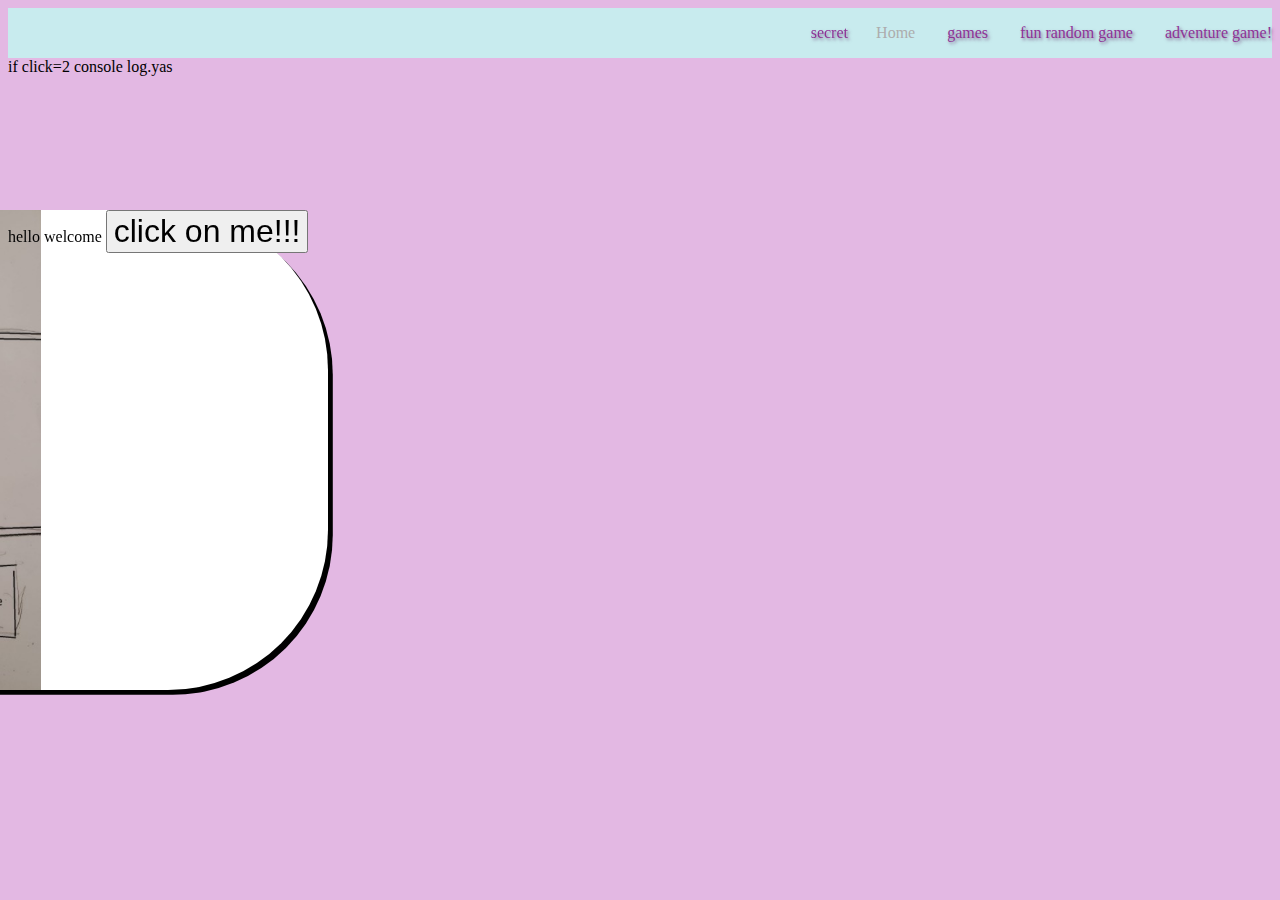
<file: index.html>
<head>
    <title>my random games please have fun!!</title>
    <link rel="stylesheet" type="text/css" href="index.css">
</head>
<body>
    <div id="navbar">
    <div class="nav-link">Home</div>
     <div class="nav-link"><a  href="dodge-game.html">games</a></div>
      <div class="nav-link"><a href="https://magiccatacademy2.com/">fun random game</a></div>
       <div class="nav-link"><a  href="./001.html">adventure game!</a></div>
    </div>
    <div id="main">
    <div id="left-col">
        <img id="hero" src="profile pic.jpeg">
    </div>
    <div id="right col">
        hello welcome                
        <button id="stylish">click on me!!!</button>
    </div>
    </div>

    <div class="secret-link">secret</div>
    <script src="index.js"></script>
</body>
if click=2 console log.yas
</file>
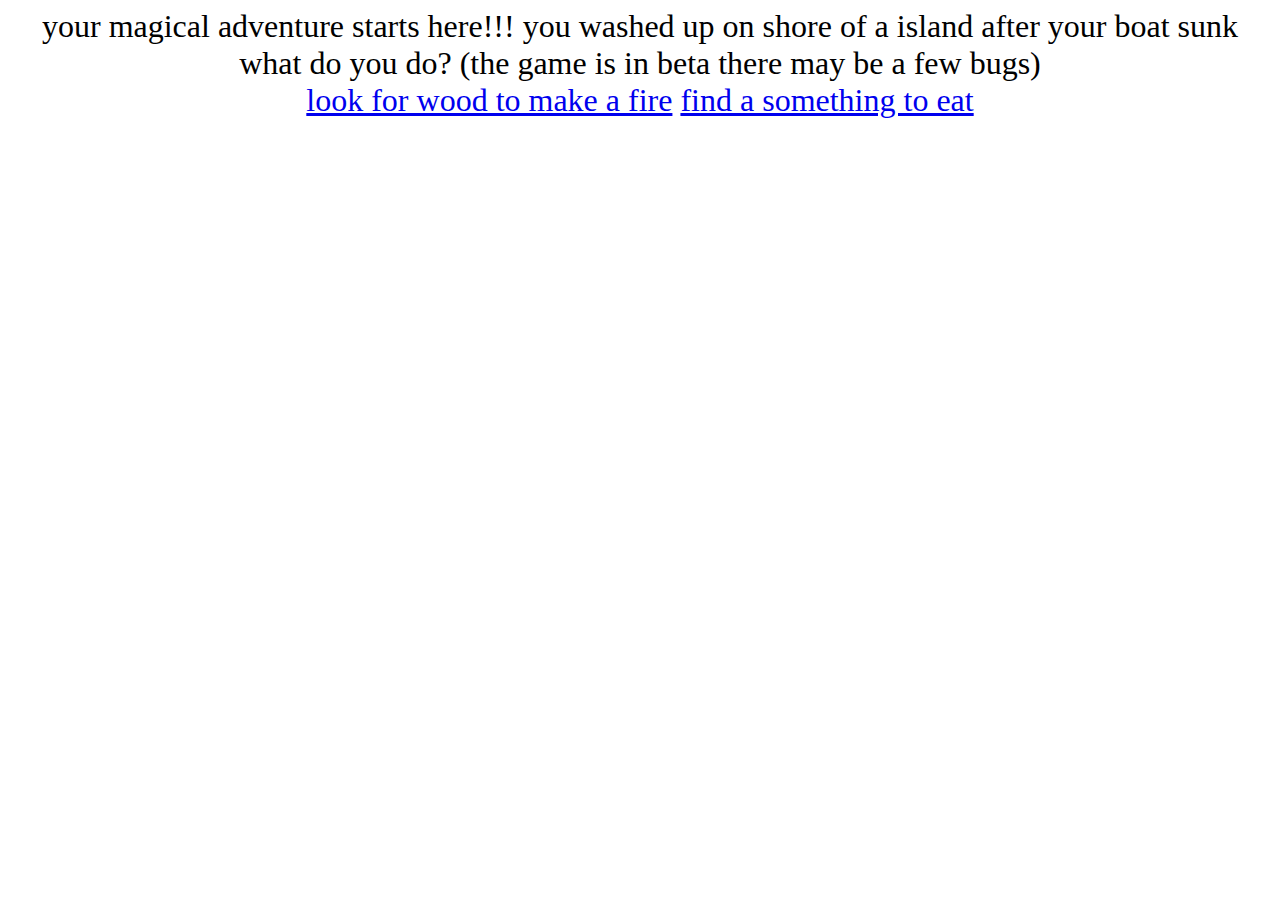
<file: 001.html>
<head>
    <title>Adventure Game!</title>
    <link rel="icon" type="image/x-icon" href="pixilart-drawing.png"> 
    <link rel="stylesheet" type="text/css" href="adventure.css">
</head>
<body>
    your magical adventure starts here!!! 
    you washed up on shore of a island after your boat sunk what do you do? (the game is in beta there may be a few bugs)
<br>
<a href="002.html">look for wood to make a fire</a> <a href="003.html">find a something to eat</a>
</body>
</file>
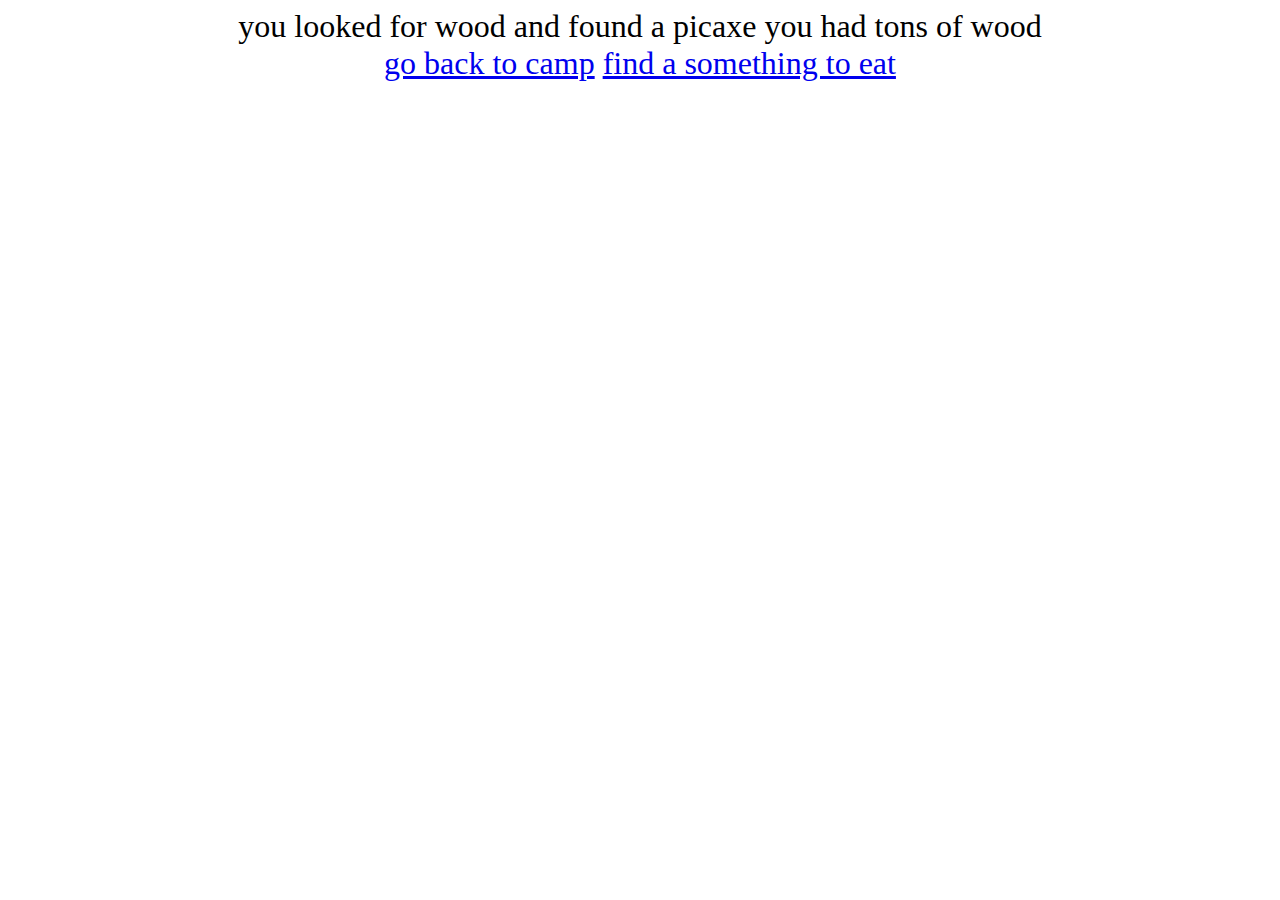
<file: 002.html>
<head>
    <title>looked for wood!</title>
    <link rel="stylesheet" type="text/css" href="adventure.css">
</head>
<body>
you looked for wood and found a picaxe you had tons of wood
</body>
<br>
<a href="004.html">go back to camp</a> <a href="003.html">find a something to eat</a>
</body>
</file>
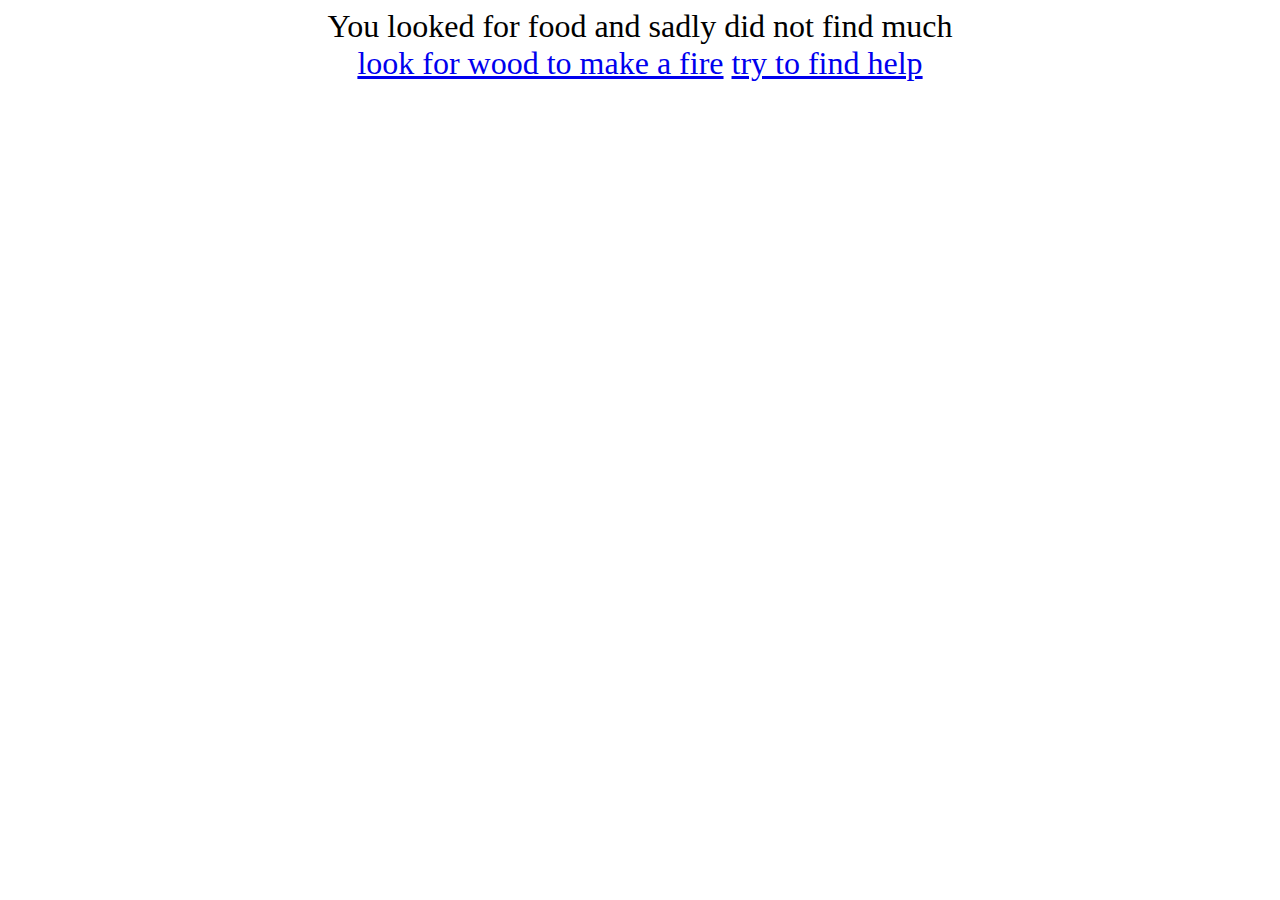
<file: 003.html>
<head>
    <title>Adventure Game!</title>
    <link rel="stylesheet" type="text/css" href="adventure.css">
</head>
<body>
You looked for food and sadly did not find much
</body>
<br>
<a href="002.html">look for wood to make a fire</a> <a href="006.html">try to find help</a>
</body>
</file>
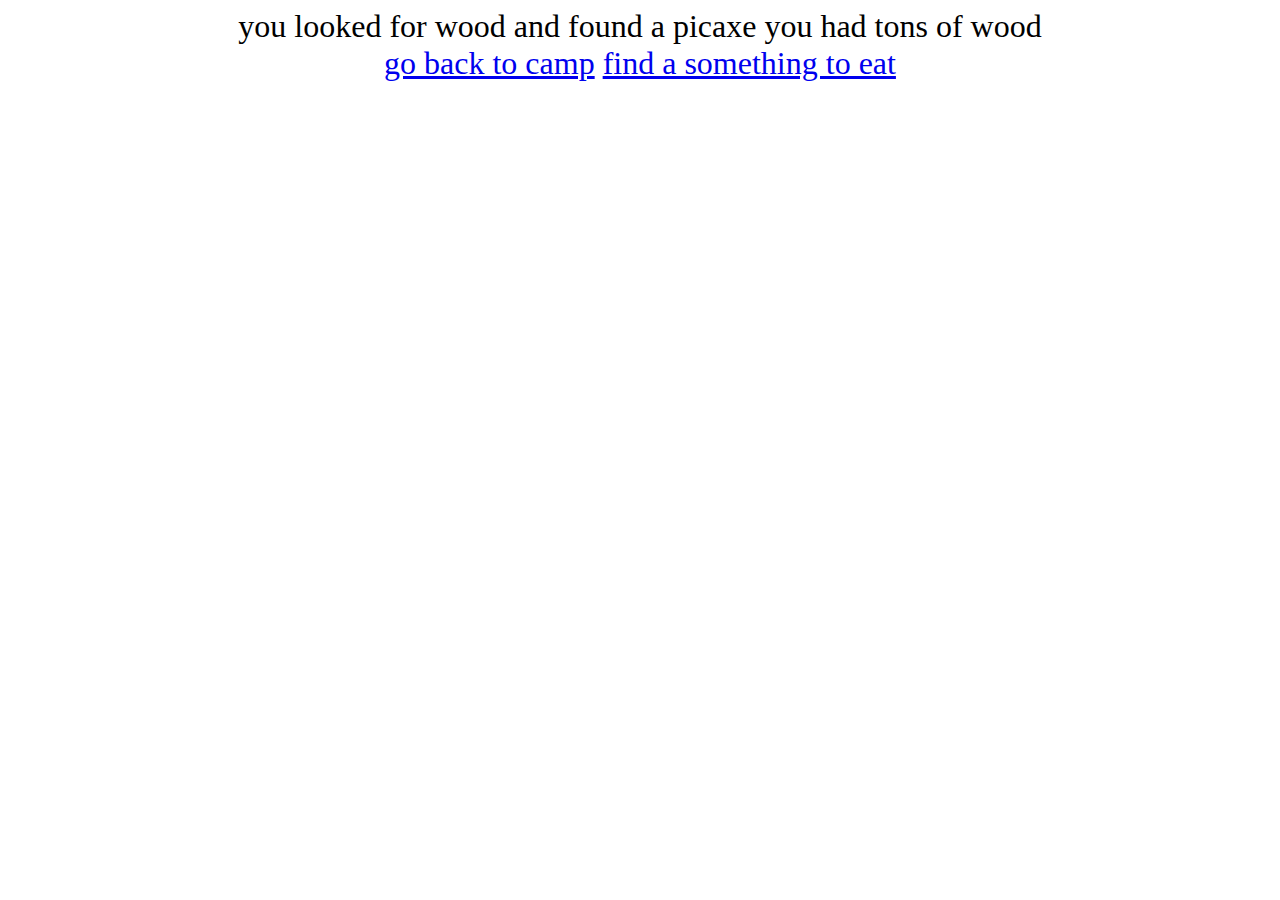
<file: 004.html>
<head>
    <title>looked for wood!</title>
    <link rel="stylesheet" type="text/css" href="adventure.css">
</head>
<body>
you looked for wood and found a picaxe you had tons of wood
</body>
<br>
<a href="006.html">go back to camp</a> <a href="005.html">find a something to eat</a>
</body>
</file>
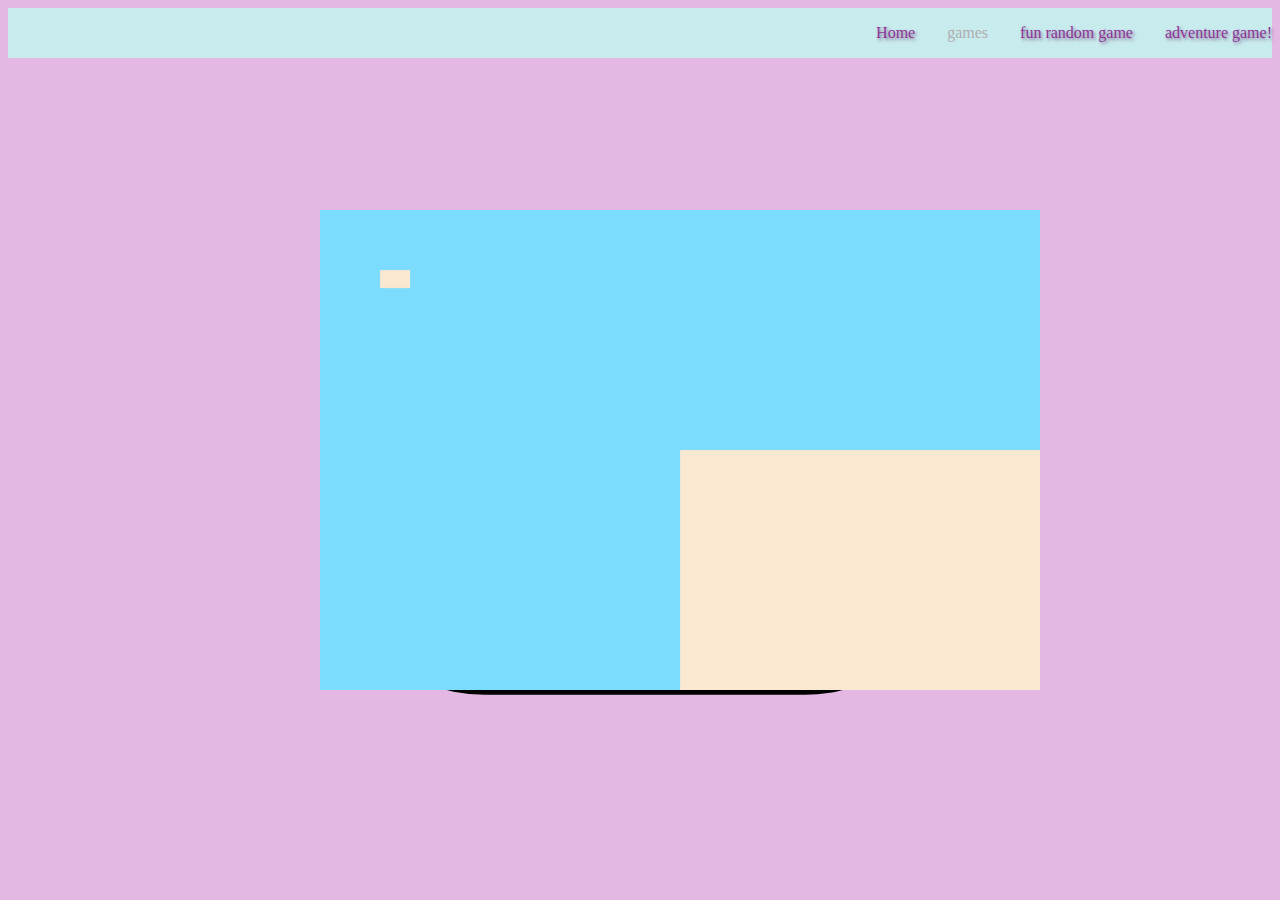
<file: dodge-game.html>
<head>
    <title>welcome</title>
    <link rel="stylesheet" type="text/css" href="index.css">
</head>
<body> 
    <div id="navbar">
    <div class="nav-link"><a href="index.html">Home</a></div>
     <div class="nav-link">games</div>
      <div class="nav-link"><a href="https://magiccatacademy2.com/">fun random game</a></div>
       <div class="nav-link"><a  href="./001.html">adventure game!</a></div>
</div>
<div class="game-container">
    <canvas id="game-canvas"></canvas>
</div> <script src="dodge.js"></script>
</body>
</file>
<file: index.css>
body{
    overflow: hidden;
         background-color: rgb(227, 184, 227);

}

#navbar{
    background-color: rgb(200, 235, 238);
display:flex;
justify-content: flex-end;
gap: 2em;
padding-top: 1em;
padding-bottom: 1em;
}

#main{
display: flex;
height: 100%;
position: fixed;
    background: white;
    height: 30em;
    width: 40em;
    justify-self: center;
    align-self: anchor-center;
    border-radius: 10em;
    box-shadow: 0.3em .3em;
}

.nav-link {
    color: rgb(173, 173, 173);
}

.nav-link a{
    text-decoration: none;
    color:rgb(142, 50, 150);
    text-shadow: 0.1em 0.1em 0.2em rgba(77, 8, 77, 0.538);
}

.nav-link a:hover {
    text-decoration: underline; 
    color:rgb(84, 18, 84)
}

#left-col {
    background-color: rgb(172, 172, 242);
width: 50%;}
#right-col {
    background-color: rgb(255, 140, 188);
width: 50%;}

#hero{
    height: 100%;
}

.secret-link {  transition: all 0.3s;
    position: fixed;
    top:1.5em;
    right:27em;
        text-decoration: none;
    color:rgb(142, 50, 150);
    text-shadow: 0.1em 0.1em 0.2em rgba(77, 8, 77, 0.538);
cursor: pointer; 
}
#stylish{
    font-size: 2em; 
    transition: all 0.3s;
}
.game-container{
display: flex;
height: 100%;
position: fixed;
    background: white;
    height: 30em;
    width: 40em;
    justify-self: center;
    align-self: anchor-center;
    border-radius: 10em;
    box-shadow: 0.3em .3em;

}
</file>
<file: adventure.css>
body {
    text-align: center; font-size:2em
}
</file>
